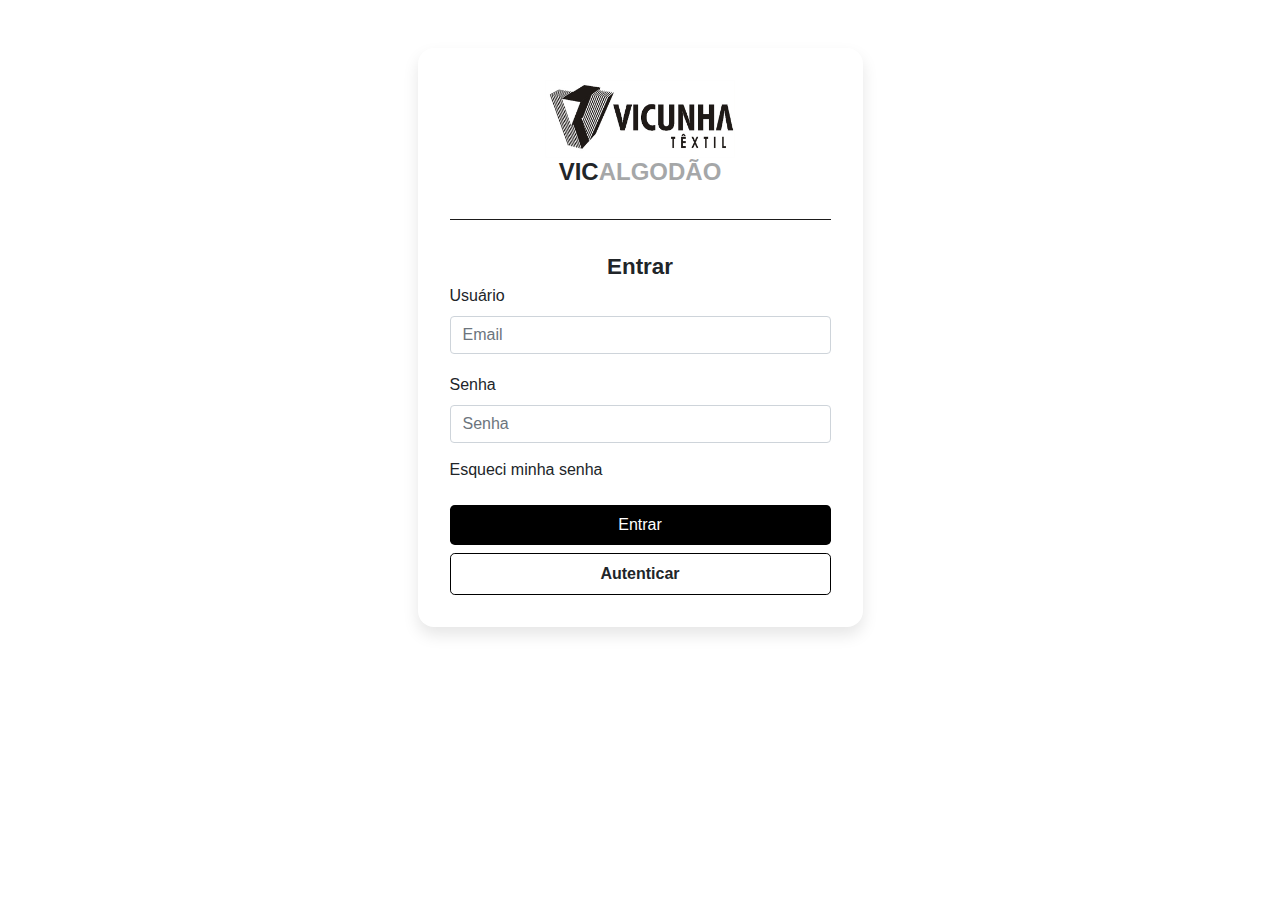
<file: index.html>
<!doctype html>
<html lang="pt-BR">

<head>
    <meta charset="utf-8">
    <meta name="theme-color" content="#007bff">
    <meta name="description" content="login">
    <meta name="viewport" content="width=device-width, initial-scale=1, shrink-to-fit=no">
    <meta name="apple-mobile-web-app-capable" content="yes">
    <link rel="stylesheet" href="css/bootstrap.min.css" />
    <link rel="stylesheet" href="css/index.css" />
    <link rel="apple-touch-icon" sizes="192x192" href="public/images/icon-192x192.png">
    <title>Login</title>
    <link rel="manifest" href="manifest.json">
</head>

<body>
    <noscript>
        <p>Please enable JavaScript on your browser</p>
    </noscript>
    <div class="header d-flex flex-row-reverse">
        <button id="butInstall" aria-label="Install" hidden></button>
    </div>
    <div class="main">
        <div class="container">
            <div class="row">
                <div class="col-sm-9 col-md-7 col-lg-5 mx-auto">
                    <div class="card card-signin my-5">
                        <div class="card-body">
                            <center>
                                <img src="public/images/vicunha-logo-horizontal.png" alt="logo_vicunha" width="50%" />
                            </center>
                            <h5 class="card-title" style="font-weight: bold; text-align: center;">VIC<span
                                    style="opacity: 0.4;">ALGODÃO</span>
                            </h5>
                            <form id="frmLogin" style="padding-top: 8%;border-top: 1px solid #1d1b1b;">
                                <strong style="display: flex;justify-content: center;font-size: 1.4em;">Entrar</strong>
                                <div>
                                    <label>Usuário</label>
                                    <input id="inputEmail" class="form-control" placeholder="Email" required>
                                </div>
                                <div style="margin-top: 5%">
                                    <label>Senha</label>
                                    <input type="password" id="inputPassword" class="form-control" placeholder="Senha"
                                        required>
                                </div>
                                <label style="margin-top: 4%">Esqueci minha senha</label>
                                <button class="btn btn-lg btn-primary btn-block buttonLogin" type="submit"
                                    style="margin-top: 4%;border: none;background-color: #000000;">Entrar</button>
                                <button class="btn btn-lg btn-block buttonLogin"
                                    style="border: 1.6px solid black;font-weight: bold;"
                                    type="submit">Autenticar</button>
                            </form>
                        </div>
                    </div>
                </div>
            </div>
        </div>
    </div>
    <div class="modal fade" id="pleaseWaitDialog" tabindex="-1" role="dialog" aria-labelledby="exampleModalCenterTitle"
        aria-hidden="true">
        <div class="modal-dialog modal-dialog-centered modal-sm" role="document">
            <div class="modal-content">
                <div class="modal-body">
                    <div class="text-center" style="display: flex;flex-direction: column;">
                        <div class="spinner-border" role="status" style="width: 3rem; height: 3rem;margin: auto;">
                        </div>
                        <span>Logando...</span>
                    </div>
                </div>
            </div>
        </div>
    </div>
    <div aria-live="polite" aria-atomic="true" class="d-flex justify-content-center align-items-center"
        style="min-height: 200px;">

        <!-- Then put toasts within -->
        <div class="toast" role="alert" aria-live="assertive" aria-atomic="true">
            <div class="toast-body">
            </div>
        </div>
    </div>
    <script src="scripts/jquery.min.js"></script>
    <script src="scripts/popper.min.js"></script>
    <script src="scripts/bootstrap.min.js"></script>
    <script src="scripts/index.js"></script>
    <script src="scripts/install.js"></script>
    <script>
        if ('serviceWorker' in navigator) {
            navigator.serviceWorker.register('/sw.js')
                .then(function () {
                    console.log('service worker registered');
                })
                .catch(function (err) {
                    console.warn(err);
                });
        }
    </script>
</body>

</html>
</file>
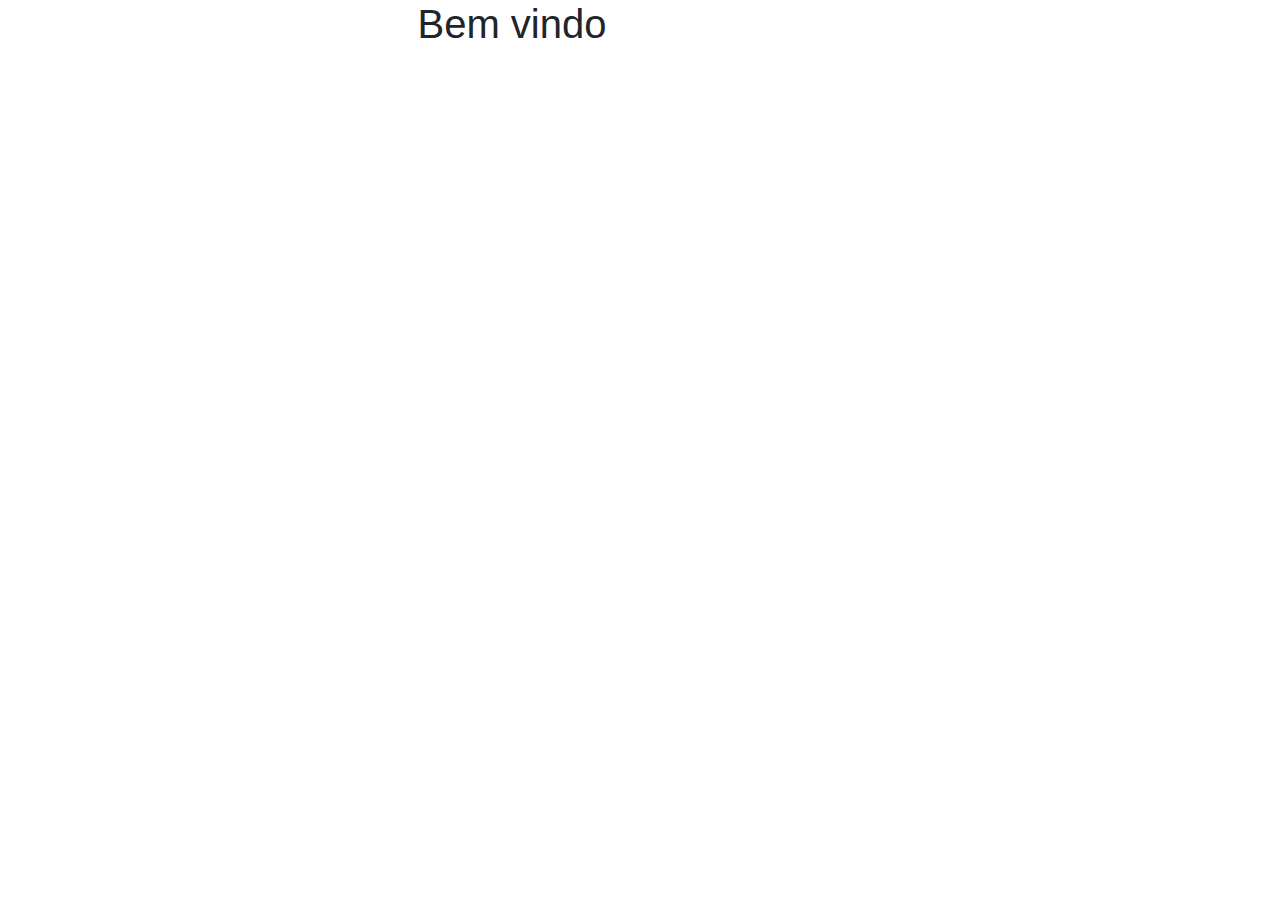
<file: home.html>
<!doctype html>
<html lang="en">

<head>
    <meta charset="utf-8">
    <meta name="theme-color" content="#007bff">
    <meta name="description" content="login">
    <meta name="viewport" content="width=device-width, initial-scale=1, shrink-to-fit=no">
    <meta name="apple-mobile-web-app-capable" content="yes">
    <link rel="stylesheet" href="css/bootstrap.min.css" />
    <link rel="stylesheet" href="css/index.css" />
    <link rel="apple-touch-icon" sizes="192x192" href="public/images/icon-192x192.png">
    <title>Home</title>
    <link rel="manifest" href="manifest.json">
</head>

<body>
    <div class="container">
        <div class="row">
            <div class="col-sm-9 col-md-7 col-lg-5 mx-auto">
                <h1>Bem vindo</h1>
            </div>
        </div>
    </div>
    <div class="modal hide" id="pleaseWaitDialog" data-backdrop="static" data-keyboard="false">
        <div class="modal-body">
            <div class="text-center">
                <div class="spinner-border text-light" role="status" style="width: 3rem; height: 3rem;">
                    <span class="sr-only">Loading...</span>
                </div>
            </div>
        </div>
    </div>
    <script src="scripts/jquery.min.js"></script>
    <script src="scripts/bootstrap.min.js"></script>
    <script src="scripts/index.js"></script>
</body>

</html>
</file>
<file: css/index.css>
:root {
  --input-padding-x: 1.5rem;
  --input-padding-y: .75rem;
}

.card-signin {
  border: 0;
  border-radius: 1rem;
  box-shadow: 0 0.5rem 1rem 0 rgba(0, 0, 0, 0.1);
}

.card-signin .card-title {
  margin-bottom: 2rem;
  font-weight: 300;
  font-size: 1.5rem;
}

.card-signin .card-body {
  padding: 2rem;
}

.form-signin {
  width: 100%;
}

.form-signin .btn {
  font-size: 80%;
  border-radius: 5rem;
  letter-spacing: .1rem;
  font-weight: bold;
  padding: 1rem;
  transition: all 0.2s;
}

.form-label-group {
  position: relative;
  margin-bottom: 1rem;
}

.form-label-group input {
  height: auto;
  border-radius: 2rem;
}

.form-label-group>input, .form-label-group>label {
  padding: var(--input-padding-y) var(--input-padding-x);
}

.form-label-group>label {
  position: absolute;
  top: 0;
  left: 0;
  display: block;
  width: 100%;
  margin-bottom: 0;
  /* Override default `<label>` margin */
  line-height: 1.5;
  color: #495057;
  border: 1px solid transparent;
  border-radius: .25rem;
  transition: all .1s ease-in-out;
}

.form-label-group input::-webkit-input-placeholder {
  color: transparent;
}

.form-label-group input:-ms-input-placeholder {
  color: transparent;
}

.form-label-group input::-ms-input-placeholder {
  color: transparent;
}

.form-label-group input::-moz-placeholder {
  color: transparent;
}

.form-label-group input::placeholder {
  color: transparent;
}

.form-label-group input:not(:placeholder-shown) {
  padding-top: calc(var(--input-padding-y) + var(--input-padding-y) * (2 / 3));
  padding-bottom: calc(var(--input-padding-y) / 3);
}

.form-label-group input:not(:placeholder-shown)~label {
  padding-top: calc(var(--input-padding-y) / 3);
  padding-bottom: calc(var(--input-padding-y) / 3);
  font-size: 12px;
  color: #777;
}

/* Fallback for Edge
  -------------------------------------------------- */

@supports (-ms-ime-align: auto) {
  .form-label-group>label {
    display: none;
  }
  .form-label-group input::-ms-input-placeholder {
    color: #777;
  }
}

/* Fallback for IE
  -------------------------------------------------- */

@media all and (-ms-high-contrast: none), (-ms-high-contrast: active) {
  .form-label-group>label {
    display: none;
  }
  .form-label-group input:-ms-input-placeholder {
    color: #777;
  }
}

.buttonLogin {
  font-size: 1em;
}

.header {
  align-content: center;
  align-items: stretch;
  color: #fff;
  display: flex;
  flex-direction: row;
  flex-wrap: nowrap;
  font-size: 20px;
  height: 56px;
  justify-content: flex-start;
  padding: 16px 16px 0 16px;
  position: fixed;
  transition: transform 0.233s cubic-bezier(0, 0, 0.21, 1) 0.1s;
  width: 100%;
  will-change: transform;
  z-index: 1000;
}

.header button {
  border: none;
  cursor: pointer;
  height: 24px;
  margin-right: 16px;
  opacity: 0.54;
  outline: none;
  overflow: hidden;
  text-indent: -30000px;
  transition: opacity 0.333s cubic-bezier(0, 0, 0.21, 1);
  width: 24px;
}

.header #butInstall {
  background: url(../public/images/install.svg) center center no-repeat;
}
</file>
